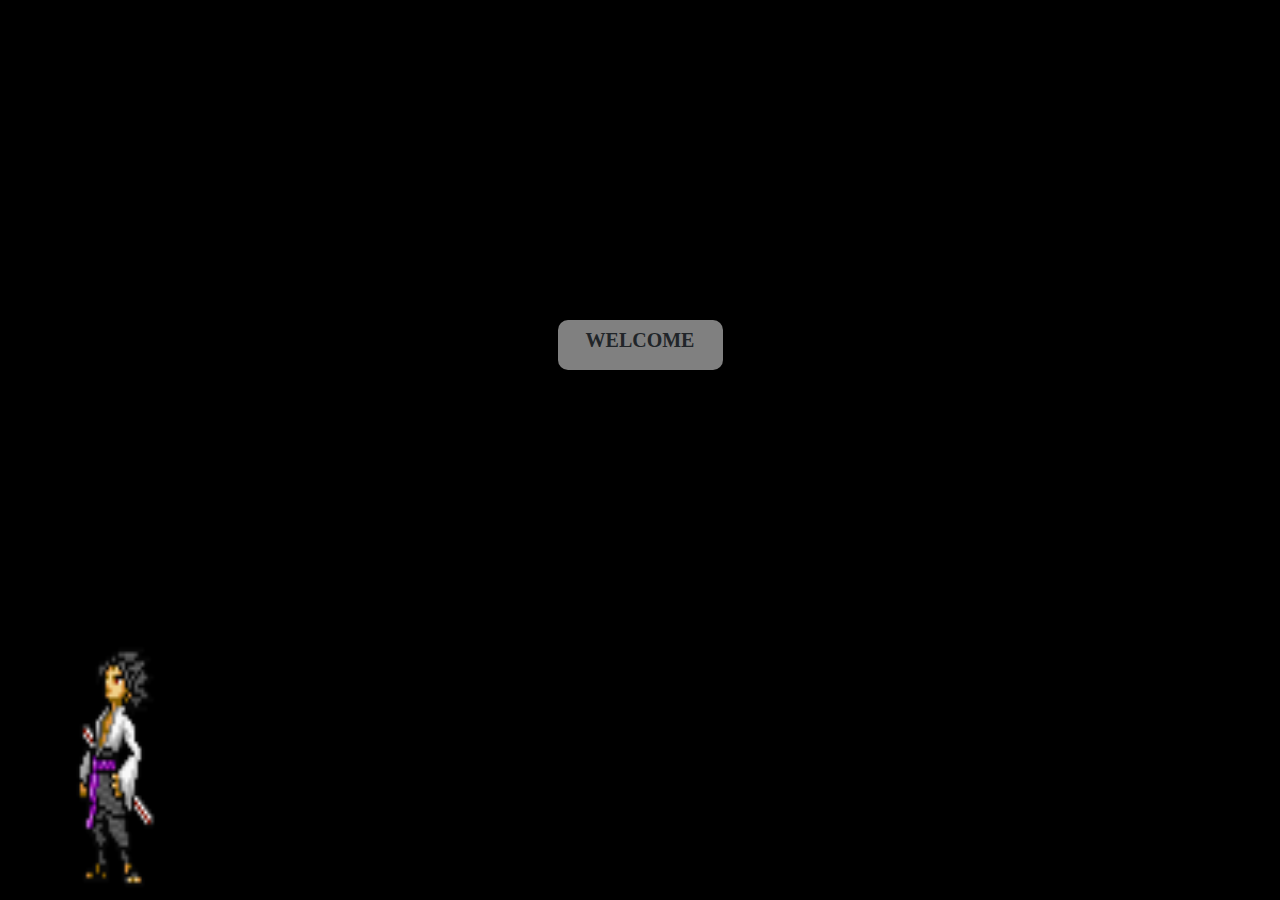
<file: index.html>
<html><head>



<meta name="viewport" content="width=device-width, initial-scale=1">
<link rel="stylesheet" href="index.css">    <link rel="stylesheet" href="https://maxcdn.bootstrapcdn.com/bootstrap/3.4.0/css/bootstrap.min.css">
    <script src="https://ajax.googleapis.com/ajax/libs/jquery/3.6.0/jquery.min.js"></script>
    <script src="https://maxcdn.bootstrapcdn.com/bootstrap/3.4.0/js/bootstrap.min.js"></script>
<link rel="stylesheet" href="https://stackpath.bootstrapcdn.com/bootstrap/4.3.1/css/bootstrap.min.css" integrity="sha384-ggOyR0iXCbMQv3Xipma34MD+dH/1fQ784/j6cY/iJTQUOhcWr7x9JvoRxT2MZw1T" crossorigin="anonymous"></head>

<body>
<script>
function trans(){
var s=1000000000;
var x;
for(x=0;x<=s;x++){
if(x==s){
var img="<img src='R.gif' style='width:100%;'></img>";
document.getElementById("button").innerHTML=img;}}


 
 
 }
 
 function go(){
 var go="let's go"
 document.getElementById("go").innerHTML=go;
 }
 function no(){
  document.getElementById("go").innerHTML="WELCOME";
 }


</script>




<div style="padding-top: 25%;
  padding-right: %;
  padding-bottom: 20%;
  padding-left: %;
  text-align:center;
  background-color:black;
  background-image:url('1bg.gif');
  height:100%;background-size:100% 100%;">
  
  <a href="home.html"><button class="btn" id="button" style="background-color:grey;width:165px;height:50px;border-radius:10px;duration:2s;font-family:Collegiate;font-weight:bold;font-size:20;font-family:ROG fonts;" onclick="trans()"  >
  <p id="go" onmouseover="go()" onmouseout="no()">WELCOME</p></button>
  
  
  
  
  
  </div>
</file>
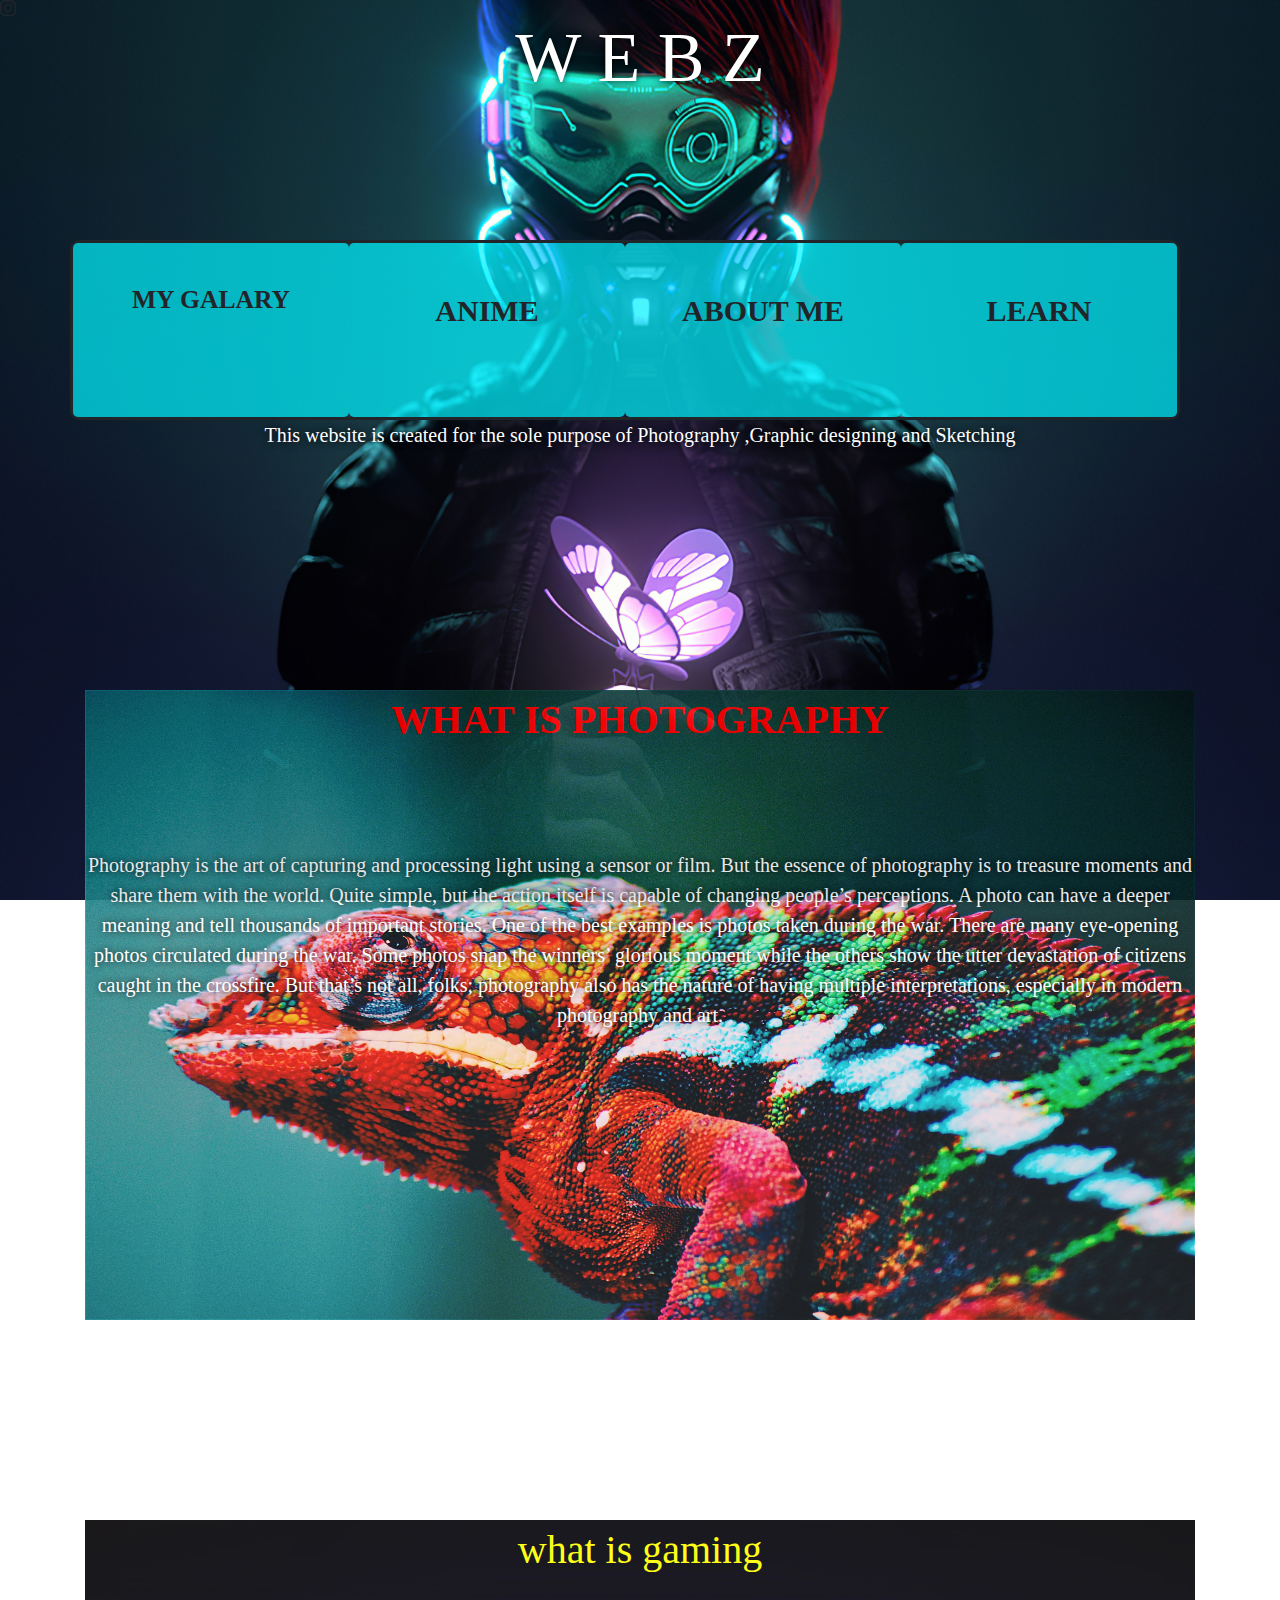
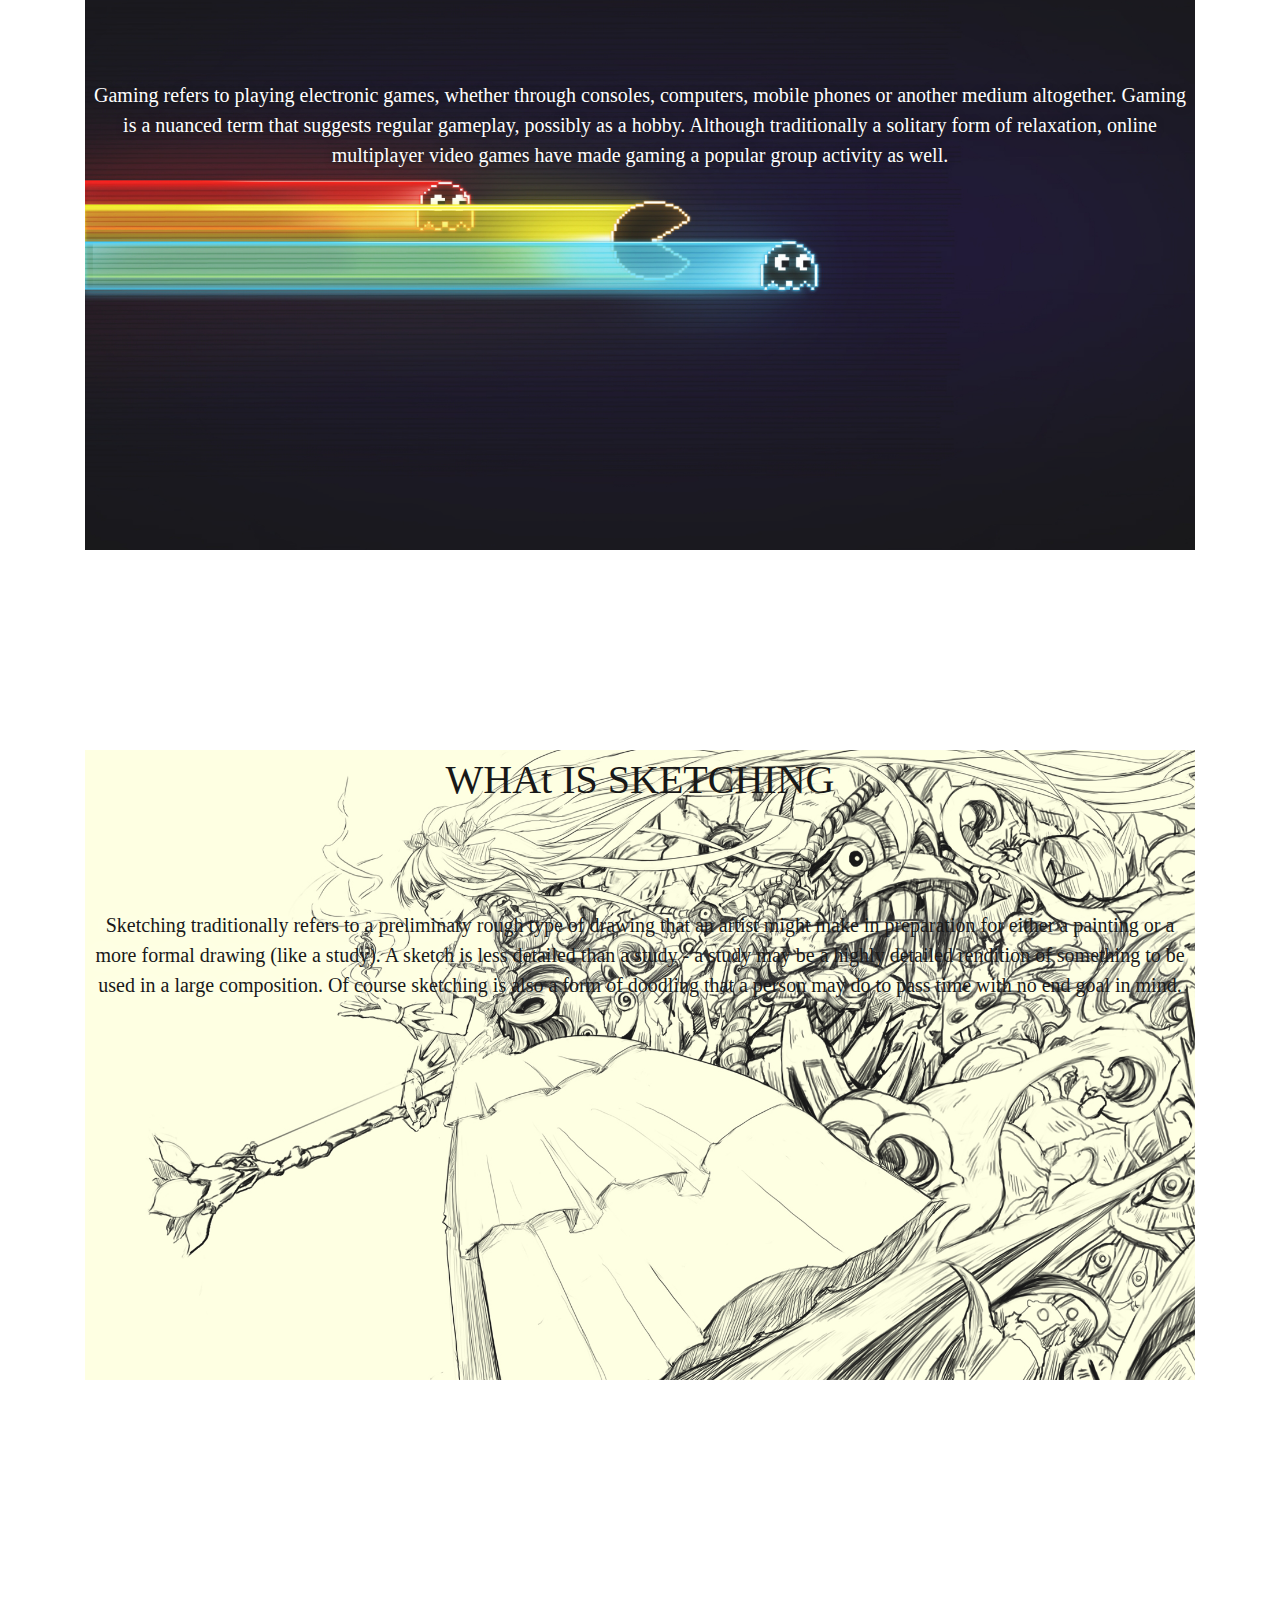
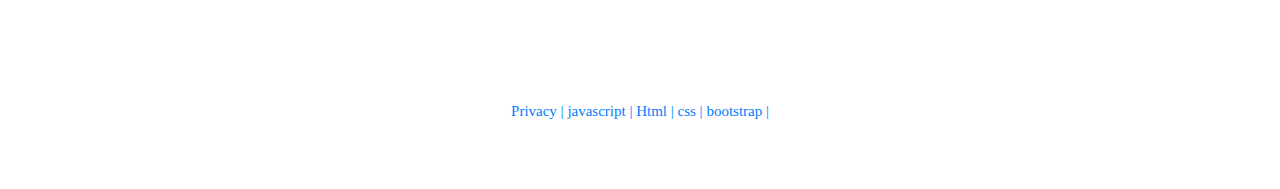
<file: home.html>
<html>
<head>
<meta name="viewport" content="width=device-width, initial-scale=1.0">
 <link rel="stylesheet" href="https://cdn.jsdelivr.net/npm/bootstrap-icons@1.8.0/font/bootstrap-icons.css">
  
<link rel="stylesheet" href="https://cdn.jsdelivr.net/npm/bootstrap-icons@1.3.0/font/bootstrap-icons.css">
<svg xmlns="http://www.w3.org/2000/svg" width="16" height="16" fill="currentColor" class="bi bi-instagram" viewBox="0 0 16 16">
  <path d="M8 0C5.829 0 5.556.01 4.703.048 3.85.088 3.269.222 2.76.42a3.917 3.917 0 0 0-1.417.923A3.927 3.927 0 0 0 .42 2.76C.222 3.268.087 3.85.048 4.7.01 5.555 0 5.827 0 8.001c0 2.172.01 2.444.048 3.297.04.852.174 1.433.372 1.942.205.526.478.972.923 1.417.444.445.89.719 1.416.923.51.198 1.09.333 1.942.372C5.555 15.99 5.827 16 8 16s2.444-.01 3.298-.048c.851-.04 1.434-.174 1.943-.372a3.916 3.916 0 0 0 1.416-.923c.445-.445.718-.891.923-1.417.197-.509.332-1.09.372-1.942C15.99 10.445 16 10.173 16 8s-.01-2.445-.048-3.299c-.04-.851-.175-1.433-.372-1.941a3.926 3.926 0 0 0-.923-1.417A3.911 3.911 0 0 0 13.24.42c-.51-.198-1.092-.333-1.943-.372C10.443.01 10.172 0 7.998 0h.003zm-.717 1.442h.718c2.136 0 2.389.007 3.232.046.78.035 1.204.166 1.486.275.373.145.64.319.92.599.28.28.453.546.598.92.11.281.24.705.275 1.485.039.843.047 1.096.047 3.231s-.008 2.389-.047 3.232c-.035.78-.166 1.203-.275 1.485a2.47 2.47 0 0 1-.599.919c-.28.28-.546.453-.92.598-.28.11-.704.24-1.485.276-.843.038-1.096.047-3.232.047s-2.39-.009-3.233-.047c-.78-.036-1.203-.166-1.485-.276a2.478 2.478 0 0 1-.92-.598 2.48 2.48 0 0 1-.6-.92c-.109-.281-.24-.705-.275-1.485-.038-.843-.046-1.096-.046-3.233 0-2.136.008-2.388.046-3.231.036-.78.166-1.204.276-1.486.145-.373.319-.64.599-.92.28-.28.546-.453.92-.598.282-.11.705-.24 1.485-.276.738-.034 1.024-.044 2.515-.045v.002zm4.988 1.328a.96.96 0 1 0 0 1.92.96.96 0 0 0 0-1.92zm-4.27 1.122a4.109 4.109 0 1 0 0 8.217 4.109 4.109 0 0 0 0-8.217zm0 1.441a2.667 2.667 0 1 1 0 5.334 2.667 2.667 0 0 1 0-5.334z"/>
</svg>
<link rel="stylesheet" href="home.css">    <link rel="stylesheet" href="https://maxcdn.bootstrapcdn.com/bootstrap/3.4.0/css/bootstrap.min.css">
    <script src="https://ajax.googleapis.com/ajax/libs/jquery/3.6.0/jquery.min.js"></script>
    <script src="https://maxcdn.bootstrapcdn.com/bootstrap/3.4.0/js/bootstrap.min.js"></script>
<link rel="stylesheet" href="https://stackpath.bootstrapcdn.com/bootstrap/4.3.1/css/bootstrap.min.css" integrity="sha384-ggOyR0iXCbMQv3Xipma34MD+dH/1fQ784/j6cY/iJTQUOhcWr7x9JvoRxT2MZw1T" crossorigin="anonymous">
<h1 style="color:white;font-size:70px;text-shadow:0 0 7px black;text-align:center;font-family:ROG Fonts;"> W E B Z</h1>

<br><br><br><br><br><br><br><br><br></head>
<body>
<script>
function my_self(){
document.getElementById('my_self').innerHTML="<p class='self'>"+"MY SELF JOSHUA"+"</p>"+"<p class='cons'>"+"Joshua or you can call me josh... An anime lover(weeb) so, yeah am single<br><br> current purseuing BCA from <a href='https://www.msijanakpuri.com/' alt='Collage_name'>maharaja surajmal institute</a><br>completed my 12 from <a href='https://www.apsudhampur.org/'>Army public school, udhampur</a> in J&K and did my 10th from<a href='https://apsshankarvihar.ac.in/'> army public school, shankar vihar</a>Delhi &nbsp.</p><br> <p class='self'>My Insterest</p><p class='cons'>Interested in learning computer languages and explaore more about information practise "+
"Apart from that i like gaming , i mostly play <a href='https://warthunder.com/en'>WAR THUNDER</a>,<a href='https://www.battlegroundsmobileindia.com/'>PUBG MOBILE</a> , <a href='https://playvalorant.com/en-gb/'>valorant</a><br> ." ;

}


</script>








<div  class="container">
<div class="row" >
<div class="a col-xs-3" ><br>MY GALARY<br>
<div class="aa">
<br><a href="" style="text-decoration:none;">Photography</a>
<hr><a href="" style="text-decoration:none;">Sketching<hr></a>
<a href="" style="text-decoration:none;">Gaming<hr></a>

</div>

</div>


<div class="b col-3"><br>ANIME
<div class="bb">
<a href="https://animixplay.to/anime/16498/Shingeki_no_Kyojin" style="text-decoration:none;"><hr>Attack on titans 2</a>
<a href="https://animixplay.to/anime/25777/Shingeki_no_Kyojin_Season_2" style="text-decoration:none;"><hr>Attack on titans 3</a>
<a href="https://animixplay.to/v1/shingeki-no-kyojin-season-3" style="text-decoration:none;"><hr>Attack on titans 4</a>
<a href="https://animixplay.to/v1/ousama-ranking" style="text-decoration:none;"><hr>Ranking of kings</a>
<a href="" style="text-decoration:none;"><hr>MORE<hr></a>

</div>

</div>


<div class="c col-3" onclick="my_self()"><br>ABOUT ME<br>

</div>


<div class="d col-3"><br>LEARN<br>


</div><br><br>
</div>
<!--inrto-->

<p class="intro">
This website is created for the sole purpose of Photography ,Graphic designing and Sketching 
</p><br><br>

<p id="my_self"></p>
<center>


<!--PHOTOGRAPHY-->
<a href="" style="text-decoration:none;"><div class="photo">
<p class="phead" ><font face="ROG Fonts">WHAT IS PHOTOGRAPHY</p><br><br>
<p class="pcon"> Photography is the art of capturing and processing light using a sensor or film. But the essence of photography is to treasure moments and share them with the world. Quite simple, but the action itself is capable of changing people’s perceptions.

A photo can have a deeper meaning and tell thousands of important stories. One of the best examples is photos taken during the war.

There are many eye-opening photos circulated during the war.

Some photos snap the winners’ glorious moment while the others show the utter devastation of citizens caught in the crossfire.

But that’s not all, folks; photography also has the nature of having multiple interpretations, especially in modern photography and art.</p>

</div></a></center>

<!--gaming-->

<a href="" style="text-decoration:none;"><div class="game">
<p class="ghead">what is gaming</p><br><br>
<p class="gcon">Gaming refers to playing electronic games, whether through consoles, computers, mobile phones or another medium altogether. Gaming is a nuanced term that suggests regular gameplay, possibly as a hobby. Although traditionally a solitary form of relaxation, online multiplayer video games have made gaming a popular group activity as well.
</p>

</div></a>


<!--SKETCH-->
<a href="" style="text-decoration:none;">
<div class="sketch">
<p class="shead">WHAt IS SKETCHING</p><br><br>
<p class="scon">Sketching traditionally refers to a preliminary rough type of drawing that an artist might make in preparation for either a painting or a more formal drawing (like a study). A sketch is less detailed than a study - a study may be a highly detailed rendition of something to be used in a large composition. Of course sketching is also a form of doodling that a person may do to pass time with no end goal in mind. </p>
</div>
</a>




</div>
<div class="bottom"><a href="" style="text-decoration:none;">
Privacy | 
<a href="https://javascripttutorial.net/" style="text-decoration:none;">javascript | </a>
<a href="https://www.w3schools.com/html/" style="text-decoration:none;">Html |</a>
<a href="https://www.w3schools.com/Css/" style="text-decoration:none;"> css | </a>
<a href="https://www.w3schools.com/bootstrap/" style="text-decoration:none;">bootstrap | </a>
<br><br>
<a href="https://instagram.com/mltjoshua_pizza_lover?igshid=YmMyMTA2M2Y=" style="text-decoration:none;color:white;"><i class="bi bi-instagram" style="font-size:40;"></i></a> &nbsp &nbsp      <a href="https://www.facebook.com/settings?tab=account&section=username" style="text-decoration:none;color:white;font-size:40;>"<i class="bi bi-facebook" ></i> </a>    <i class="bi bi-pubg" style="font-size:40;"></i></div></a>
</file>
<file: index.css>
body{
background-color:black;
background-attachment:fixed;
background-size:100% 100%;}
</file>
<file: home.css>
body{background-image:url('bgb.jpg');
background-attachment:fixed;
background-size:100% 100%;}

div.row{border-size:1px;border-style:solid;border-radius:10px;font-weight:bold;font-family:ROG Fonts;width:100%;height:20%}

div.a{text-align:center;display:block;position:relative;font-size:2vw;background:rgba(0, 243, 255,.71);height:100%;border-radius:5px;width:25%}
.aa{display:none;font-size:20;}
.a:hover .aa{display:block;text-align:center;position:relative;background:rgba(0, 243, 255,.91);transition:height 1s;border-radius:10px;transition-delay:5s;}
.a:hover{background:rgba(0, 243, 255,.91);}



div.b{text-align:center;display:block;position:relative;font-size:30px;background:rgba(0, 243, 255,.71);height:100%;border-radius:5px;width:25%}
.bb{display:none;font-size:20;}
.b:hover .bb{display:block;text-align:center;position:relative;background:rgba(0, 243, 255,.91);transition:height 1s;border-radius:10px}
.b:hover{background:rgba(0, 243, 255,.91);}



div.c{text-align:center;display:block;position:relative;font-size:30px;background:rgba(0, 243, 255,.71);height:100%;border-radius:5px;width:25%}
.cc{display:none;}
.c:hover .cc{display:block;text-align:center;position:relative;background:rgba(0, 243, 255,.91);transition:height 1s;border-radius:10px}
.c:hover{background:rgba(0, 243, 255,.91);}



div.d{text-align:center;display:block;position:relative;font-size:30px;background:rgba(0, 243, 255,.71);height:100%;border-radius:5px;width:25%}
.dd{display:none;}
.d:hover .dd{display:block;text-align:center;position:relative;background:rgba(0, 243, 255,.91);transition:height 1s;border-radius:10px}
.d:hover{background:rgba(0, 243, 255,.91);}



p.intro{font-size:20px;color:white;text-shadow:0 0 9px black;text-align:center;font-family:ROG Fonts;}

div.photo{text_align:center;width:100%;font-size:30;text-align:center;background:rgba(255,250,250,0.7);background-image:url('animal.jpg');background-size:100% 100%;height:70%;margin-top:200px;margin-bottom:200px;opacity:0.9}
div.photo:hover{opacity:1;}

p.phead{text-align:center;font-size:40;font-weight:bold;color:red;}
p.pcon{text-align:center;font-size:20;color:white;text-shadow:0 0 7px black;}



div.game{text-align:center;width:100%;font-size:30;text-align:center;background:rgba(255,250,250,0.7);background-image:url('game.jpg');background-size:100% 100%;height:70%;margin-top:200px;margin-bottom:200px;opacity:0.9}
div.game:hover{opacity:1;}

p.ghead{text-align:center;font-size:40;color:yellow;font-family:ROG Fonts}
p.gcon{text-align:center;font-size:20;color:white;text-shadow:0 0 7px black;font-family:ROG Fonts;}


a{text-decoration:none;}




div.sketch{text-align:center;width:100%;font-size:30;text-align:center;background:rgba(255,250,250,0.7);border-radius:;background-image:url('sketch.jpeg');background-size:100% 100%;height:70%;margin-top:200px;margin-bottom:200px;opacity:0.9}
div.sketch:hover{opacity:1;}

p.shead{text-align:center;font-size:40;color:black;font-family:ROG Fonts}
p.scon{text-align:center;font-size:20;color:black;text-shadow:0 0 20px white;font-family:ROG Fonts;}




p.self{text-align:center;font-size:25;color:white;text-shadow:0 0 7px black;font-weight:bold;font-family:ROG Fonts;}
p.cons{text-align::center;font-size:20;color:white;font-family:ROG Fonts;}

a.link{text-decoration:none;}

div.bottom{;width:100%;font-size:15;background-attachment:fixed;text-align:center;color:white;margin-top:120px;}
</file>
